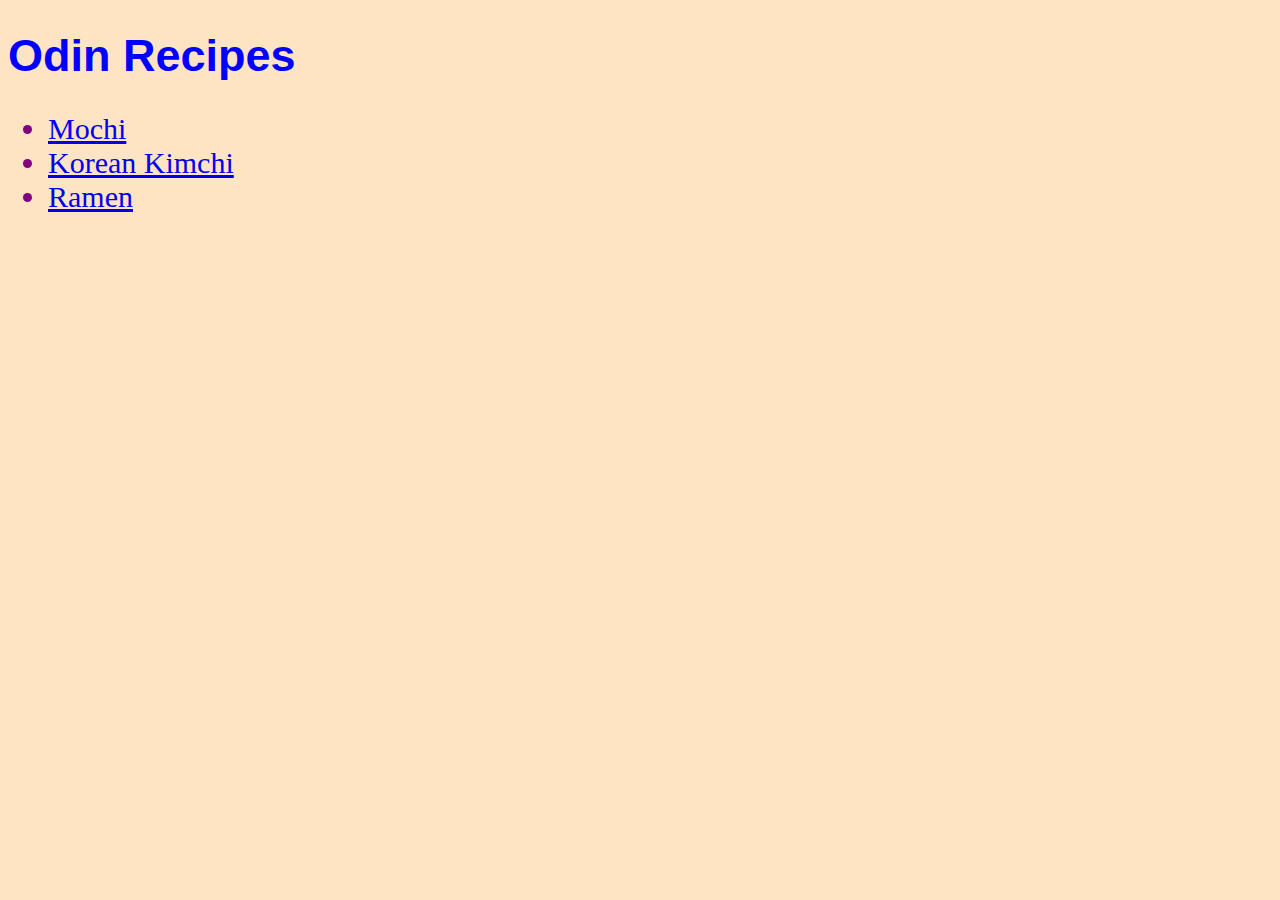
<file: index.html>
<!DOCTYPE html>

<html lang="en">

  <head>
    <meta charset="uft-8">
    <title>Odin Recipes</title>
    <link rel="stylesheet" href="styles.css">
  </head>

  <body>
    <h1>Odin Recipes</h1>
    <ul>
      <li><a href="recipes/mochi.html">Mochi</a></li>
      <li><a href="recipes/korean-kimchi.html">Korean Kimchi</a></li>
      <li><a href="recipes/ramen.html">Ramen</a></li>
    </ul>
  </body>
</html>
</file>
<file: styles.css>
body {
    background-color: bisque;
}

h1  {
    color: blue;
    font-family:'Franklin Gothic Medium', 'Arial Narrow', Arial, sans-serif;
    font-size: 45px;
    font-weight: bold;
}

ul {
    color: purple;
    font-family: 'Times New Roman', Times, serif;
    font-size: 30px;
}
</file>
